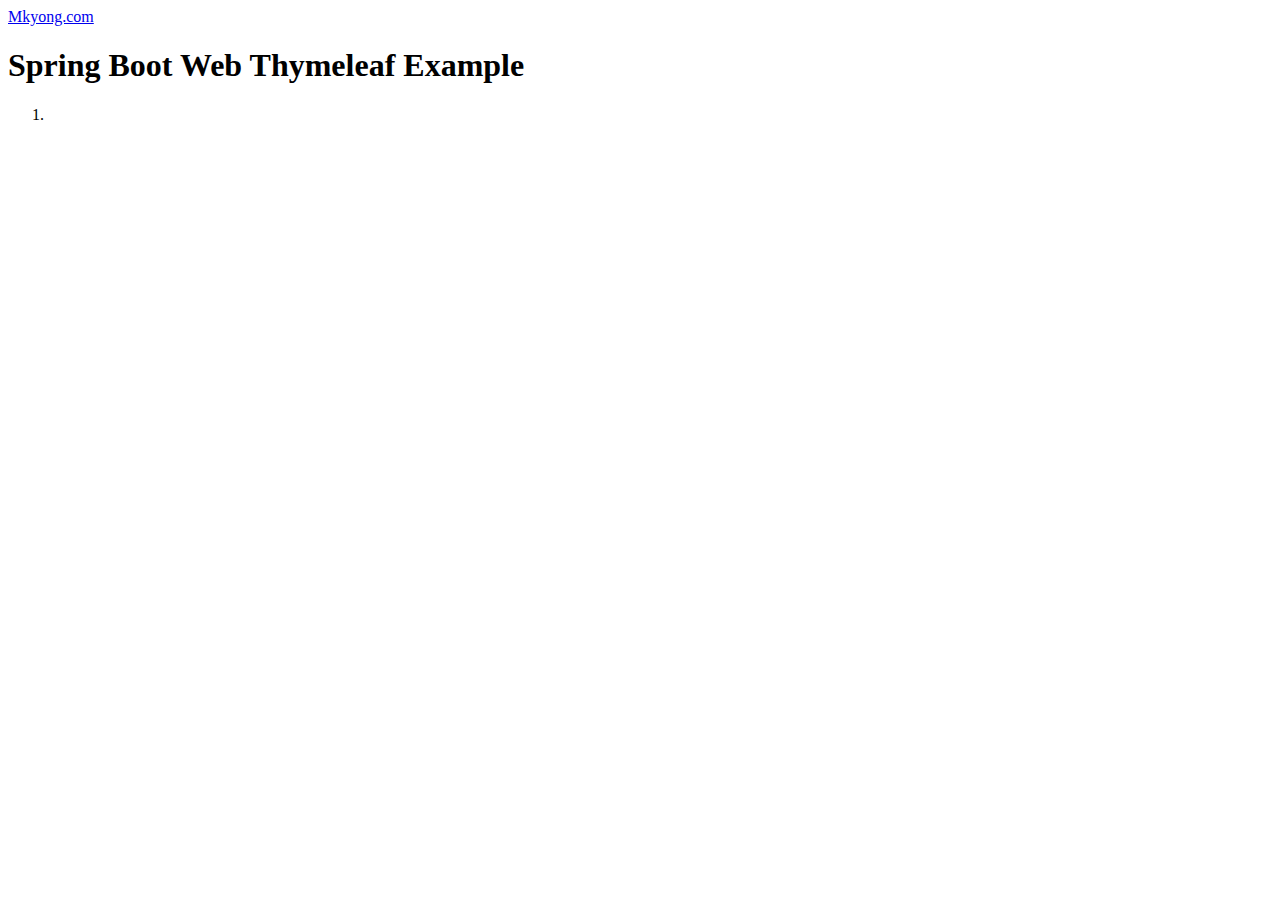
<file: src/main/resources/templates/welcome.html>
<!DOCTYPE HTML>
<html lang="en" xmlns:th="http://www.thymeleaf.org">
<head>
    <meta charset="utf-8">
    <meta name="viewport" content="width=device-width, initial-scale=1, shrink-to-fit=no">

    <title>Spring Boot Thymeleaf Hello World Example</title>

    <link rel="stylesheet" th:href="@{webjars/bootstrap/4.2.1/css/bootstrap.min.css}"/>
    <link rel="stylesheet" th:href="@{/css/main.css}"/>

</head>

<body>

<nav class="navbar navbar-expand-md navbar-dark bg-dark fixed-top">
    <a class="navbar-brand" href="#">Mkyong.com</a>
</nav>

<main role="main" class="container">

    <div class="starter-template">
        <h1>Spring Boot Web Thymeleaf Example</h1>
        <h2>
            <span th:text="'Hello, ' + ${message}"></span>
        </h2>
    </div>

    <ol>
        <li th:each="task : ${tasks}" th:text="${task}"></li>
    </ol>

</main>
<!-- /.container -->

<script type="text/javascript" th:src="@{webjars/bootstrap/4.2.1/js/bootstrap.min.js}"></script>
</body>
</html>
</file>
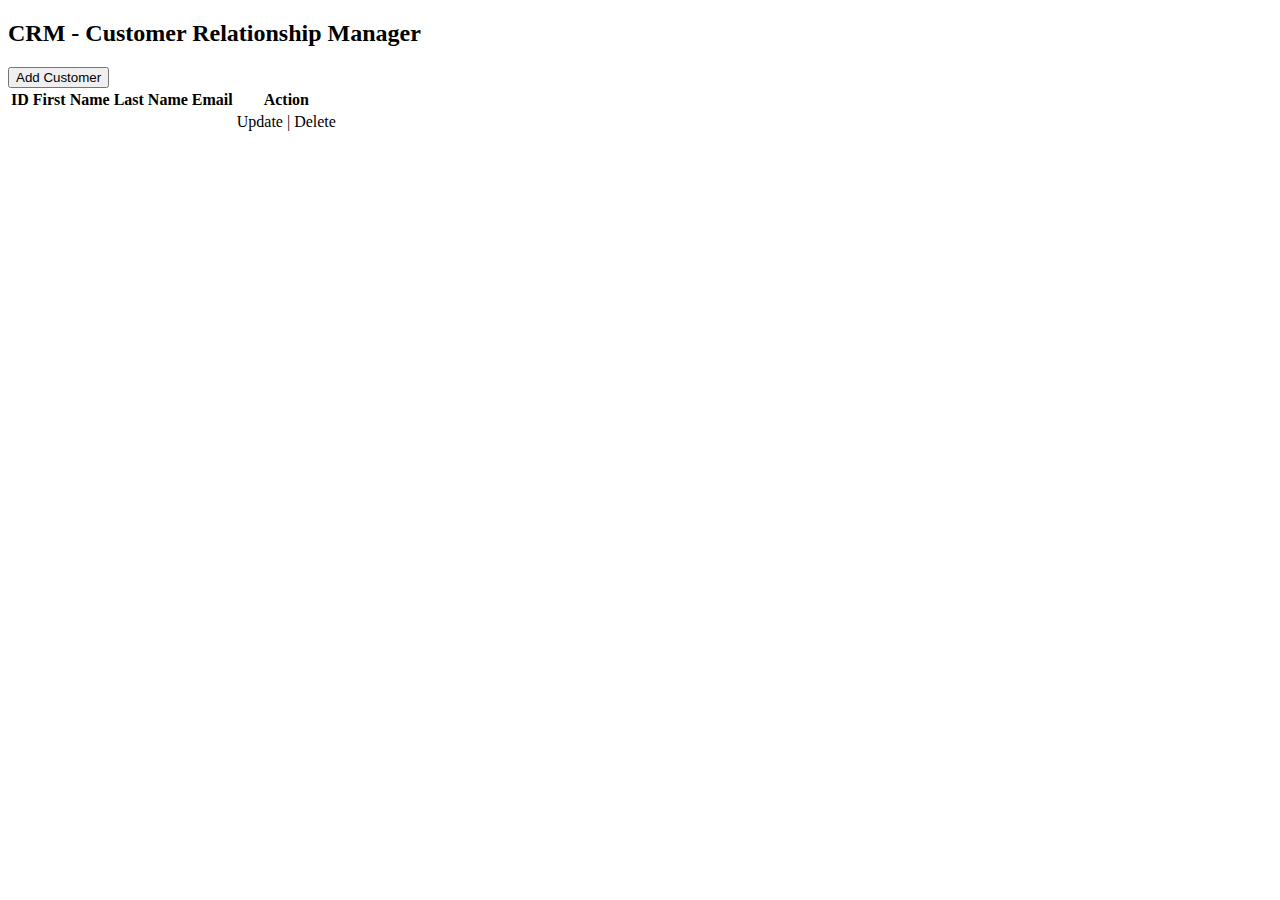
<file: src/main/resources/templates/view/list.html>
<!DOCTYPE html>

<html lang="en" xmlns:th="http://www.thymeleaf.org">

<head>
    <title>List Customers</title>

    <!-- reference our style sheet -->

    <link rel="stylesheet" th:href="@{css/style.css}"/>

</head>

<body>

<div id="wrapper">
    <div id="header">
        <h2>CRM - Customer Relationship Manager</h2>
    </div>
</div>

<div id="container">

    <div id="content">

        <!-- put new button: Add Customer -->

        <input type="button" value="Add Customer"
               onclick="window.location.href='showFormForAdd'; return false;"
               class="add-button"
        />

        <!--  add our html table here -->

        <table>
            <tr>
                <th>ID</th>
                <th>First Name</th>
                <th>Last Name</th>
                <th>Email</th>
                <th>Action</th>
            </tr>

            <!-- loop over and print our customers -->
            <tr th:each="customer : ${customers}">

                <!-- construct an "update" link with customer id -->
                <url var="updateLink" value="/customer/showFormForUpdate">
                    <param th:name="${customer.getId()}" />
                </url>

                <!-- construct an "delete" link with customer id -->
                <url var="deleteLink" value="/customer/delete">
                    <param th:name="${customer.getId()}" />
                </url>

                    <td th:text="${customer.getId()}"> </td>
                    <td th:text="${customer.getFirstName()}"> </td>
                    <td th:text="${customer.getLastName()}"> </td>
                    <td th:text="${customer.getEmail()}"> </td>

                    <td>
                        <a th:href="@{/showFormForAdd/update(id=${customer.getId()})}">Update</a>
                        |
                        <a th:href="@{/delete(id=${customer.getId()})}" 
                        onclick="if (!(confirm('Are you sure you want to delete this customer?'))) return false"> Delete</a>
                    </td>
            </tr>

        </table>

    </div>

</div>


</body>

</html>
</file>
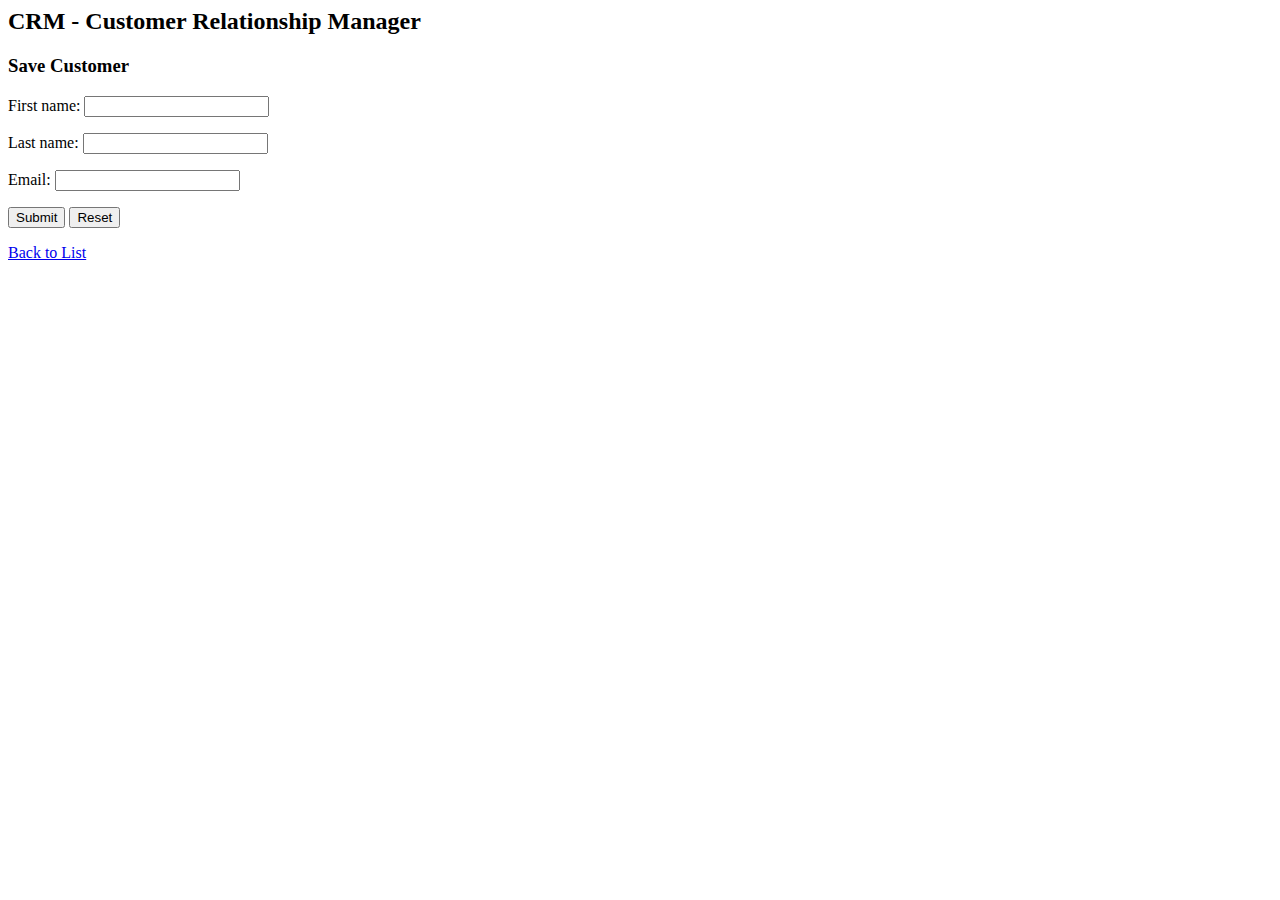
<file: src/main/resources/templates/view/showFormForAdd.html>
<html lang="en" xmlns:th="http://www.thymeleaf.org">

<!DOCTYPE html>
<html>

<head>
	<title>Save Customer</title>

	<link rel="stylesheet" th:href="@{css/style.css}"/>

	<link rel="stylesheet" th:href="@{css/add-customer-style.css}"/>

</head>

<body>

	<div id="wrapper">
		<div id="header">
			<h2>CRM - Customer Relationship Manager</h2>
		</div>
	</div>

	<div id="container">
		<h3>Save Customer</h3>

		<form action="#" th:action="@{/showFormForAdd}" th:object="${customer}" method="post">
			<p>First name: <input type="text" th:field="*{firstName}" /></p>
			<p>Last name: <input type="text" th:field="*{lastName}" /></p>
			<p>Email: <input type="text" th:field="*{email}" /></p>

			<p><input type="submit" value="Submit" /> <input type="reset" value="Reset" /></p>
		</form>

		<div style="clear: both;"></div>

		<p>
			<a href="/list">Back to List</a>
		</p>

	</div>

</body>

</html>
</file>
